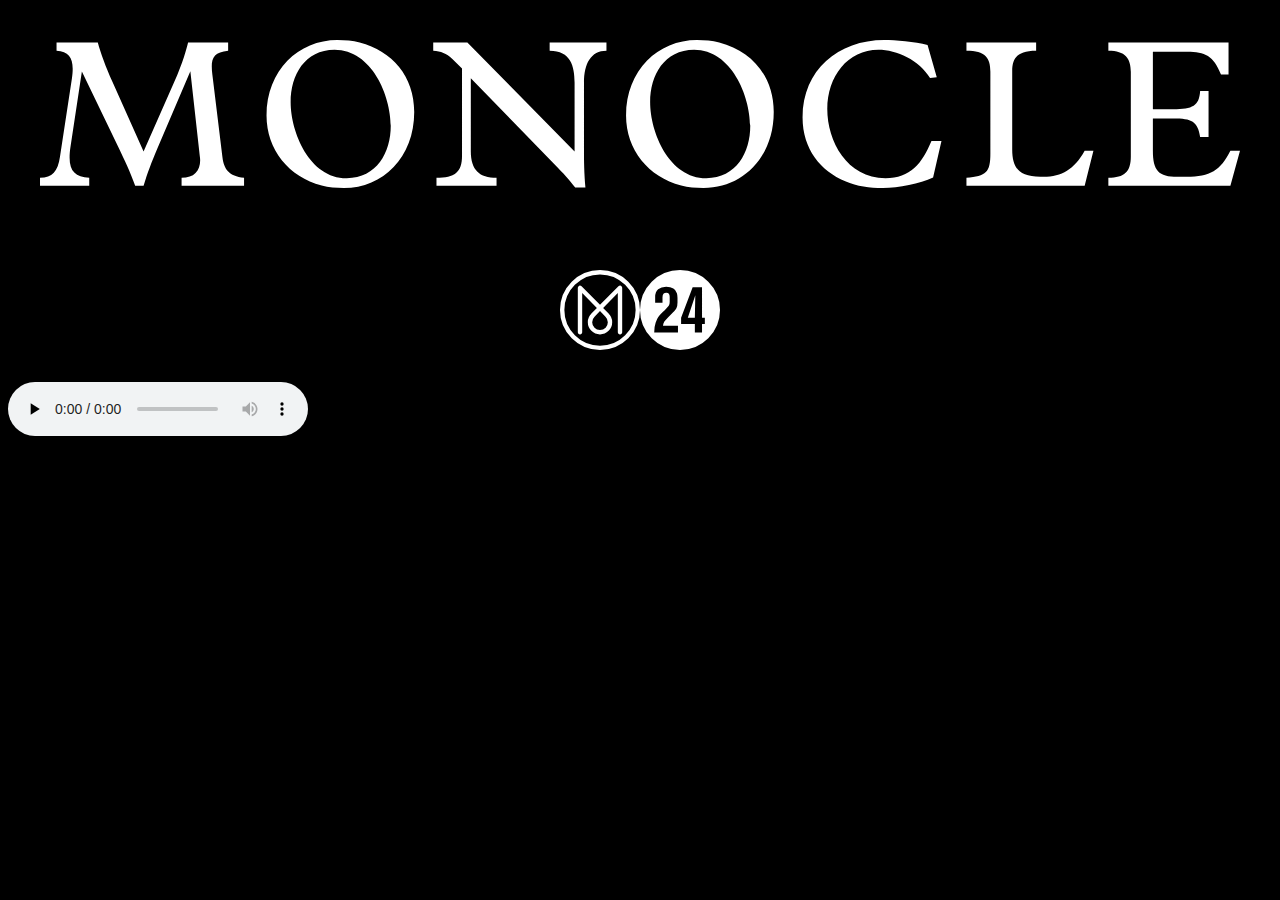
<file: index.html>
<!DOCTYPE html>
<html>
<head>
    <meta charset="utf-8">
    <meta name="viewport" content="width=device-width,user-scalable=no,initial-scale=1">

    <title>Hello World</title>

    <style>
        body {
            background-color: black;
            color: white;
        }

        img {
            display: block;
            margin-left: auto;
            margin-right: auto;
            padding: 2em;
        }

    </style>

    <!-- Inline scripts are forbidden in Firefox OS apps (CSP restrictions),
         so we use a script file. -->
    <script src="app.js" defer></script>

</head>

<body>
    <!-- This code is in the public domain. Enjoy! -->
    <div id="logo">
        <img src="images/monocle_logo.svg"/>
        <br/>
        <img src="images/m24.svg"/>
    </div>
    <audio id="player" mozaudiochannel="content" preload="none" src="http://radio.monocle.com/live" controls></audio>
</body>

</html>
</file>
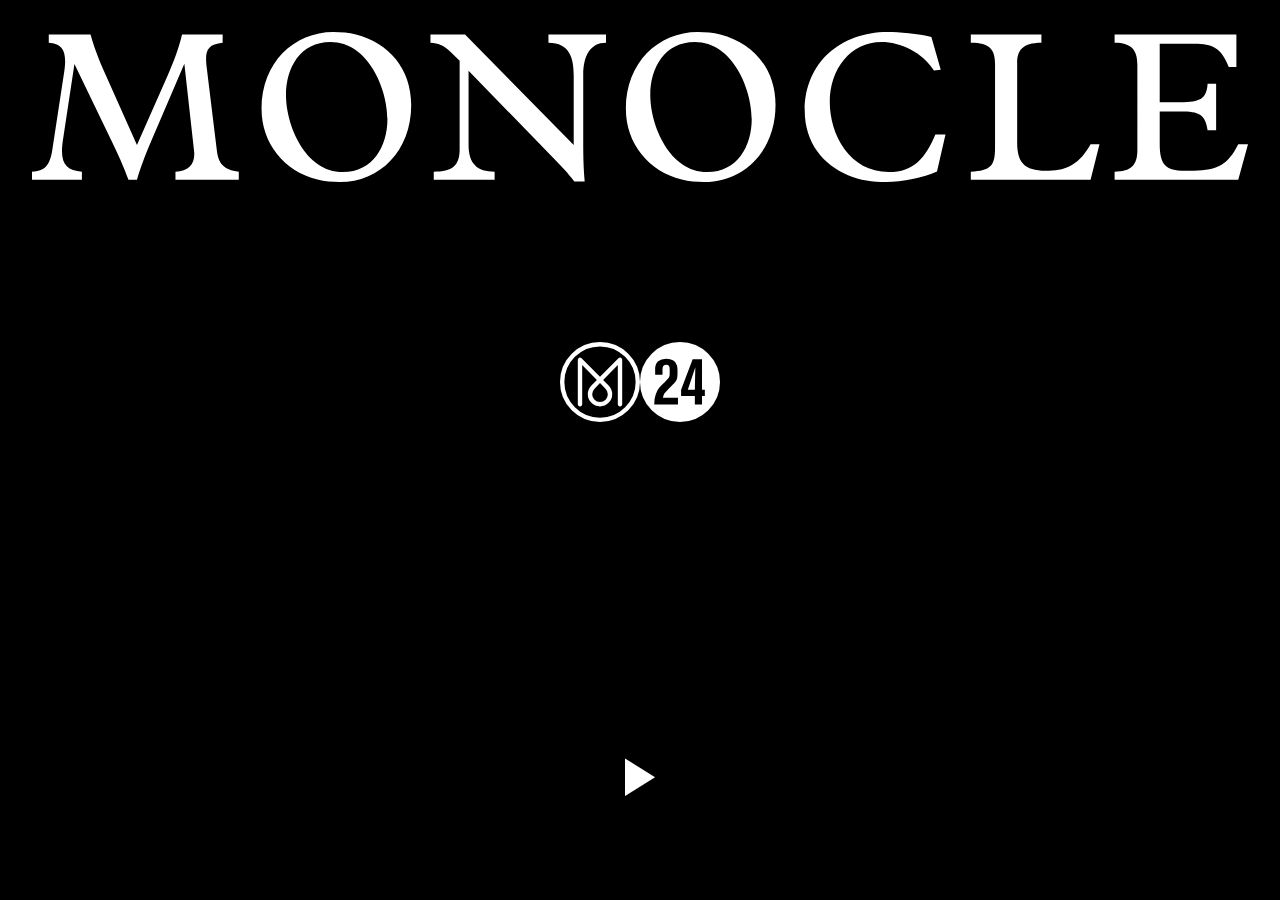
<file: www/index.html>
<!DOCTYPE html>
<html>
<head>
    <meta charset="utf-8">
    <meta name="viewport" content="width=device-width,user-scalable=no,initial-scale=1">

    <title>Monocle 24 Radio</title>
    <link rel="stylesheet" href="octicons/octicons.css">

    <style>
        body {
            margin: 0;
            padding: 0;
            width: 100%;
            height: 100%;
            background-color: black;
            color: white;
        }

        .center {
            padding: 2em;
            display: block;
            margin-left: auto;
            margin-right: auto;
        }

        #controls {
            margin-left: auto;
            margin-right: auto;
            margin-top: 25%;
            width: 160px;
        }

        #logo {
            margin-left: auto;
            margin-right: auto;
            width: 160px;
            margin-top: 10%;
        }

        .error {
            font-family: sans-serif;
            font-size: smaller;
            background-color: red;
            width: 100%;
        }

        .button {
            font-size: 60px;
            text-align: center;
            width: 160px;
            color: #fff;
            border: none;
            background: none;
        }

    </style>


    <!-- Inline scripts are forbidden in Firefox OS apps (CSP restrictions),
         so we use a script file. -->
    <script src="app.js" defer></script>

</head>

<body>

<audio id="player" mozaudiochannel="content" preload="none" src="http://radio.monocle.com/live"></audio>

<div id="error" class="error" hidden>
    <span class="octicon octicon-alert"></span>
    Sorry, can't find monocle radio right now.
</div>


<img src="images/monocle_logo.svg" class="center">


<div>
    <div id="logo">
        <img src="images/m24.svg">
    </div>

    <div id="controls">
        <button id="buttonPlay" class="button mega-octicon octicon-playback-play"></button>
        <button id="buttonPause" class="button mega-octicon octicon-playback-pause" hidden></button>
        <button id="buttonRetry" class="button mega-octicon octicon-sync" hidden></button>
    </div>
</div>
</body>

</html>
</file>
<file: www/octicons/octicons.css>
@font-face {
  font-family: 'octicons';
  src: url('octicons.eot?#iefix') format('embedded-opentype'),
       url('octicons.woff') format('woff'),
       url('octicons.ttf') format('truetype'),
       url('octicons.svg#octicons') format('svg');
  font-weight: normal;
  font-style: normal;
}

/*

.octicon is optimized for 16px.
.mega-octicon is optimized for 32px but can be used larger.

*/
.octicon, .mega-octicon {
  font: normal normal normal 16px/1 octicons;
  /*display: inline-block;*/
  text-decoration: none;
  text-rendering: auto;
  -webkit-font-smoothing: antialiased;
  -moz-osx-font-smoothing: grayscale;
  -webkit-user-select: none;
  -moz-user-select: none;
  -ms-user-select: none;
  user-select: none;
}
.mega-octicon { font-size: 32px; }

.octicon-alert:before { content: '\f02d'} /*  */
.octicon-alignment-align:before { content: '\f08a'} /*  */
.octicon-alignment-aligned-to:before { content: '\f08e'} /*  */
.octicon-alignment-unalign:before { content: '\f08b'} /*  */
.octicon-arrow-down:before { content: '\f03f'} /*  */
.octicon-arrow-left:before { content: '\f040'} /*  */
.octicon-arrow-right:before { content: '\f03e'} /*  */
.octicon-arrow-small-down:before { content: '\f0a0'} /*  */
.octicon-arrow-small-left:before { content: '\f0a1'} /*  */
.octicon-arrow-small-right:before { content: '\f071'} /*  */
.octicon-arrow-small-up:before { content: '\f09f'} /*  */
.octicon-arrow-up:before { content: '\f03d'} /*  */
.octicon-beer:before { content: '\f069'} /*  */
.octicon-book:before { content: '\f007'} /*  */
.octicon-bookmark:before { content: '\f07b'} /*  */
.octicon-briefcase:before { content: '\f0d3'} /*  */
.octicon-broadcast:before { content: '\f048'} /*  */
.octicon-browser:before { content: '\f0c5'} /*  */
.octicon-bug:before { content: '\f091'} /*  */
.octicon-calendar:before { content: '\f068'} /*  */
.octicon-check:before { content: '\f03a'} /*  */
.octicon-checklist:before { content: '\f076'} /*  */
.octicon-chevron-down:before { content: '\f0a3'} /*  */
.octicon-chevron-left:before { content: '\f0a4'} /*  */
.octicon-chevron-right:before { content: '\f078'} /*  */
.octicon-chevron-up:before { content: '\f0a2'} /*  */
.octicon-circle-slash:before { content: '\f084'} /*  */
.octicon-circuit-board:before { content: '\f0d6'} /*  */
.octicon-clippy:before { content: '\f035'} /*  */
.octicon-clock:before { content: '\f046'} /*  */
.octicon-cloud-download:before { content: '\f00b'} /*  */
.octicon-cloud-upload:before { content: '\f00c'} /*  */
.octicon-code:before { content: '\f05f'} /*  */
.octicon-color-mode:before { content: '\f065'} /*  */
.octicon-comment-add:before,
.octicon-comment:before { content: '\f02b'} /*  */
.octicon-comment-discussion:before { content: '\f04f'} /*  */
.octicon-credit-card:before { content: '\f045'} /*  */
.octicon-dash:before { content: '\f0ca'} /*  */
.octicon-dashboard:before { content: '\f07d'} /*  */
.octicon-database:before { content: '\f096'} /*  */
.octicon-device-camera:before { content: '\f056'} /*  */
.octicon-device-camera-video:before { content: '\f057'} /*  */
.octicon-device-desktop:before { content: '\f27c'} /*  */
.octicon-device-mobile:before { content: '\f038'} /*  */
.octicon-diff:before { content: '\f04d'} /*  */
.octicon-diff-added:before { content: '\f06b'} /*  */
.octicon-diff-ignored:before { content: '\f099'} /*  */
.octicon-diff-modified:before { content: '\f06d'} /*  */
.octicon-diff-removed:before { content: '\f06c'} /*  */
.octicon-diff-renamed:before { content: '\f06e'} /*  */
.octicon-ellipsis:before { content: '\f09a'} /*  */
.octicon-eye-unwatch:before,
.octicon-eye-watch:before,
.octicon-eye:before { content: '\f04e'} /*  */
.octicon-file-binary:before { content: '\f094'} /*  */
.octicon-file-code:before { content: '\f010'} /*  */
.octicon-file-directory:before { content: '\f016'} /*  */
.octicon-file-media:before { content: '\f012'} /*  */
.octicon-file-pdf:before { content: '\f014'} /*  */
.octicon-file-submodule:before { content: '\f017'} /*  */
.octicon-file-symlink-directory:before { content: '\f0b1'} /*  */
.octicon-file-symlink-file:before { content: '\f0b0'} /*  */
.octicon-file-text:before { content: '\f011'} /*  */
.octicon-file-zip:before { content: '\f013'} /*  */
.octicon-flame:before { content: '\f0d2'} /*  */
.octicon-fold:before { content: '\f0cc'} /*  */
.octicon-gear:before { content: '\f02f'} /*  */
.octicon-gift:before { content: '\f042'} /*  */
.octicon-gist:before { content: '\f00e'} /*  */
.octicon-gist-secret:before { content: '\f08c'} /*  */
.octicon-git-branch-create:before,
.octicon-git-branch-delete:before,
.octicon-git-branch:before { content: '\f020'} /*  */
.octicon-git-commit:before { content: '\f01f'} /*  */
.octicon-git-compare:before { content: '\f0ac'} /*  */
.octicon-git-merge:before { content: '\f023'} /*  */
.octicon-git-pull-request-abandoned:before,
.octicon-git-pull-request:before { content: '\f009'} /*  */
.octicon-globe:before { content: '\f0b6'} /*  */
.octicon-graph:before { content: '\f043'} /*  */
.octicon-heart:before { content: '\2665'} /* ♥ */
.octicon-history:before { content: '\f07e'} /*  */
.octicon-home:before { content: '\f08d'} /*  */
.octicon-horizontal-rule:before { content: '\f070'} /*  */
.octicon-hourglass:before { content: '\f09e'} /*  */
.octicon-hubot:before { content: '\f09d'} /*  */
.octicon-inbox:before { content: '\f0cf'} /*  */
.octicon-info:before { content: '\f059'} /*  */
.octicon-issue-closed:before { content: '\f028'} /*  */
.octicon-issue-opened:before { content: '\f026'} /*  */
.octicon-issue-reopened:before { content: '\f027'} /*  */
.octicon-jersey:before { content: '\f019'} /*  */
.octicon-jump-down:before { content: '\f072'} /*  */
.octicon-jump-left:before { content: '\f0a5'} /*  */
.octicon-jump-right:before { content: '\f0a6'} /*  */
.octicon-jump-up:before { content: '\f073'} /*  */
.octicon-key:before { content: '\f049'} /*  */
.octicon-keyboard:before { content: '\f00d'} /*  */
.octicon-law:before { content: '\f0d8'} /*  */
.octicon-light-bulb:before { content: '\f000'} /*  */
.octicon-link:before { content: '\f05c'} /*  */
.octicon-link-external:before { content: '\f07f'} /*  */
.octicon-list-ordered:before { content: '\f062'} /*  */
.octicon-list-unordered:before { content: '\f061'} /*  */
.octicon-location:before { content: '\f060'} /*  */
.octicon-gist-private:before,
.octicon-mirror-private:before,
.octicon-git-fork-private:before,
.octicon-lock:before { content: '\f06a'} /*  */
.octicon-logo-github:before { content: '\f092'} /*  */
.octicon-mail:before { content: '\f03b'} /*  */
.octicon-mail-read:before { content: '\f03c'} /*  */
.octicon-mail-reply:before { content: '\f051'} /*  */
.octicon-mark-github:before { content: '\f00a'} /*  */
.octicon-markdown:before { content: '\f0c9'} /*  */
.octicon-megaphone:before { content: '\f077'} /*  */
.octicon-mention:before { content: '\f0be'} /*  */
.octicon-microscope:before { content: '\f089'} /*  */
.octicon-milestone:before { content: '\f075'} /*  */
.octicon-mirror-public:before,
.octicon-mirror:before { content: '\f024'} /*  */
.octicon-mortar-board:before { content: '\f0d7'} /*  */
.octicon-move-down:before { content: '\f0a8'} /*  */
.octicon-move-left:before { content: '\f074'} /*  */
.octicon-move-right:before { content: '\f0a9'} /*  */
.octicon-move-up:before { content: '\f0a7'} /*  */
.octicon-mute:before { content: '\f080'} /*  */
.octicon-no-newline:before { content: '\f09c'} /*  */
.octicon-octoface:before { content: '\f008'} /*  */
.octicon-organization:before { content: '\f037'} /*  */
.octicon-package:before { content: '\f0c4'} /*  */
.octicon-paintcan:before { content: '\f0d1'} /*  */
.octicon-pencil:before { content: '\f058'} /*  */
.octicon-person-add:before,
.octicon-person-follow:before,
.octicon-person:before { content: '\f018'} /*  */
.octicon-pin:before { content: '\f041'} /*  */
.octicon-playback-fast-forward:before { content: '\f0bd'} /*  */
.octicon-playback-pause:before { content: '\f0bb'} /*  */
.octicon-playback-play:before { content: '\f0bf'} /*  */
.octicon-playback-rewind:before { content: '\f0bc'} /*  */
.octicon-plug:before { content: '\f0d4'} /*  */
.octicon-repo-create:before,
.octicon-gist-new:before,
.octicon-file-directory-create:before,
.octicon-file-add:before,
.octicon-plus:before { content: '\f05d'} /*  */
.octicon-podium:before { content: '\f0af'} /*  */
.octicon-primitive-dot:before { content: '\f052'} /*  */
.octicon-primitive-square:before { content: '\f053'} /*  */
.octicon-pulse:before { content: '\f085'} /*  */
.octicon-puzzle:before { content: '\f0c0'} /*  */
.octicon-question:before { content: '\f02c'} /*  */
.octicon-quote:before { content: '\f063'} /*  */
.octicon-radio-tower:before { content: '\f030'} /*  */
.octicon-repo-delete:before,
.octicon-repo:before { content: '\f001'} /*  */
.octicon-repo-clone:before { content: '\f04c'} /*  */
.octicon-repo-force-push:before { content: '\f04a'} /*  */
.octicon-gist-fork:before,
.octicon-repo-forked:before { content: '\f002'} /*  */
.octicon-repo-pull:before { content: '\f006'} /*  */
.octicon-repo-push:before { content: '\f005'} /*  */
.octicon-rocket:before { content: '\f033'} /*  */
.octicon-rss:before { content: '\f034'} /*  */
.octicon-ruby:before { content: '\f047'} /*  */
.octicon-screen-full:before { content: '\f066'} /*  */
.octicon-screen-normal:before { content: '\f067'} /*  */
.octicon-search-save:before,
.octicon-search:before { content: '\f02e'} /*  */
.octicon-server:before { content: '\f097'} /*  */
.octicon-settings:before { content: '\f07c'} /*  */
.octicon-log-in:before,
.octicon-sign-in:before { content: '\f036'} /*  */
.octicon-log-out:before,
.octicon-sign-out:before { content: '\f032'} /*  */
.octicon-split:before { content: '\f0c6'} /*  */
.octicon-squirrel:before { content: '\f0b2'} /*  */
.octicon-star-add:before,
.octicon-star-delete:before,
.octicon-star:before { content: '\f02a'} /*  */
.octicon-steps:before { content: '\f0c7'} /*  */
.octicon-stop:before { content: '\f08f'} /*  */
.octicon-repo-sync:before,
.octicon-sync:before { content: '\f087'} /*  */
.octicon-tag-remove:before,
.octicon-tag-add:before,
.octicon-tag:before { content: '\f015'} /*  */
.octicon-telescope:before { content: '\f088'} /*  */
.octicon-terminal:before { content: '\f0c8'} /*  */
.octicon-three-bars:before { content: '\f05e'} /*  */
.octicon-thumbsdown:before { content: '\f0db'} /*  */
.octicon-thumbsup:before { content: '\f0da'} /*  */
.octicon-tools:before { content: '\f031'} /*  */
.octicon-trashcan:before { content: '\f0d0'} /*  */
.octicon-triangle-down:before { content: '\f05b'} /*  */
.octicon-triangle-left:before { content: '\f044'} /*  */
.octicon-triangle-right:before { content: '\f05a'} /*  */
.octicon-triangle-up:before { content: '\f0aa'} /*  */
.octicon-unfold:before { content: '\f039'} /*  */
.octicon-unmute:before { content: '\f0ba'} /*  */
.octicon-versions:before { content: '\f064'} /*  */
.octicon-remove-close:before,
.octicon-x:before { content: '\f081'} /*  */
.octicon-zap:before { content: '\26A1'} /* ⚡ */
</file>
